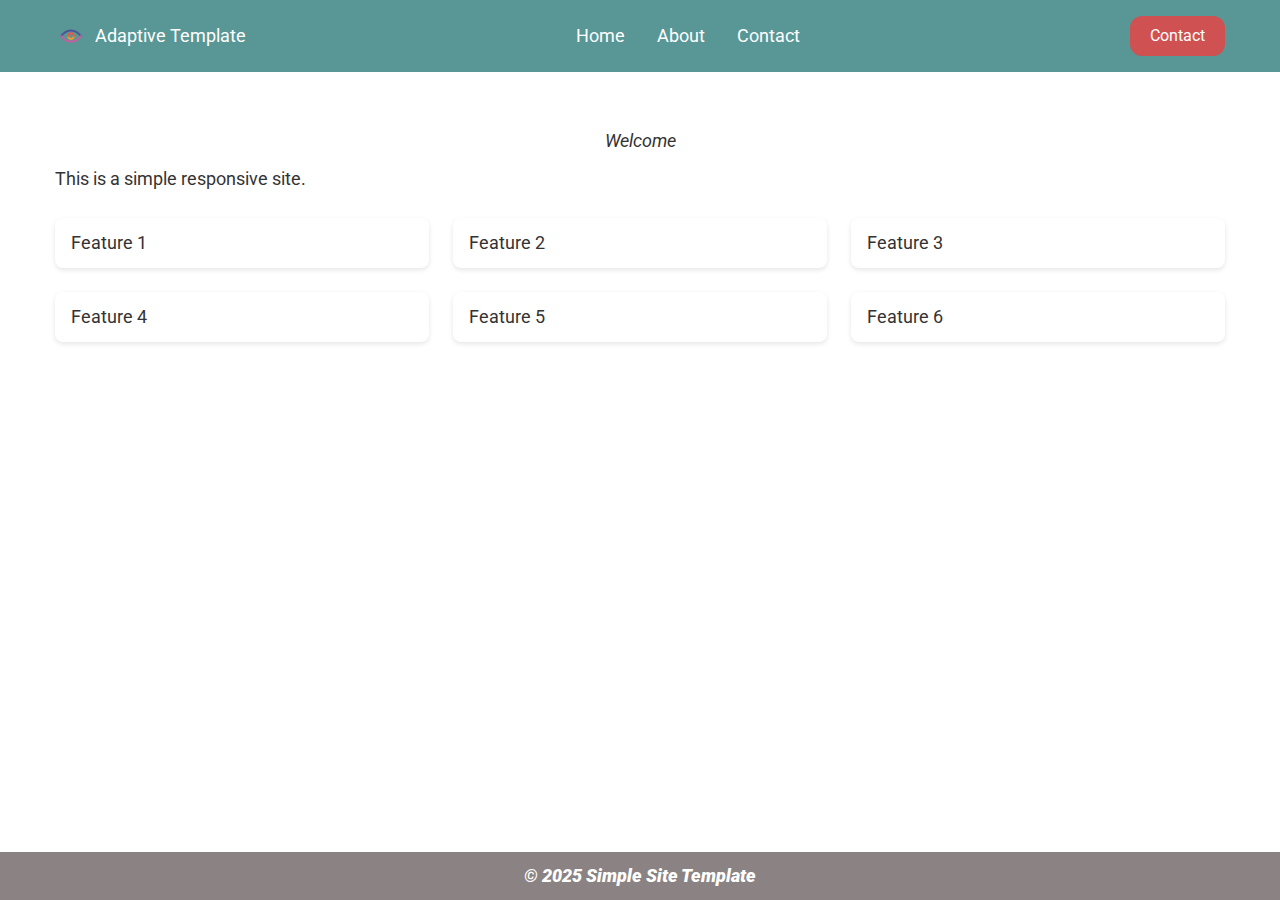
<file: lec11/index.html>
<!DOCTYPE html>
<html lang="en">
<head>
    <meta charset="UTF-8">
    <meta http-equiv="X-UA-Compatible" content="IE=edge">
    <meta name="viewport" content="width=device-width, initial-scale=1.0">
    <link rel="shortcut icon" href="./assets/favicon.ico" type="image/x-icon">
    <link rel="stylesheet" href="./css/style.css">
    <title>L11</title>
</head>
<body>
<div class="wrapper">
    <header class="header">
        <div class="header__container">
            <div class="header__logo">
                <img src="./assets/logo.svg" alt="Site Logo">
                <div>Adaptive Template</div>
            </div>
            <div class="header__menu menu">
                <nav class="menu__body">
                    <ul class="menu__list">
                        <li class="menu__list-item"><a href="#" class="menu__item-link">Home</a></li>
                        <li class="menu__list-item"><a href="#" class="menu__item-link">About</a></li>
                        <li class="menu__list-item"><a href="#" class="menu__item-link">Contact</a></li>
                    </ul>
                </nav>
            </div>
            <div class="header__actions actions-header">
                <a href="#" class="actions-header__link" data-da='425, .menu__body'>Contact</a>
                <button class="actions-header__icon icon-menu">
                    <span></span>
                </button>
            </div>
        </div>
    </header>

    <main class="page">
        <section class="page__intro intro">
            <div class="intro__container">
                <h1>Welcome</h1>
                <p>This is a simple responsive site.</p>
            </div>
        </section>
        <div class="page__features features">
            <div class="features__container">
                <div class="features__items">
                    <div class="features__item">Feature 1</div>
                    <div class="features__item">Feature 2</div>
                    <div class="features__item">Feature 3</div>
                    <div class="features__item">Feature 4</div>
                    <div class="features__item">Feature 5</div>
                    <div class="features__item">Feature 6</div>
                </div>
            </div>
        </div>
    </main>

    <footer class="footer">
        <p>© 2025 Simple Site Template</p>
    </footer>
</div>
<script src="./scripts/script.js"></script>
</body>
</html>
</file>
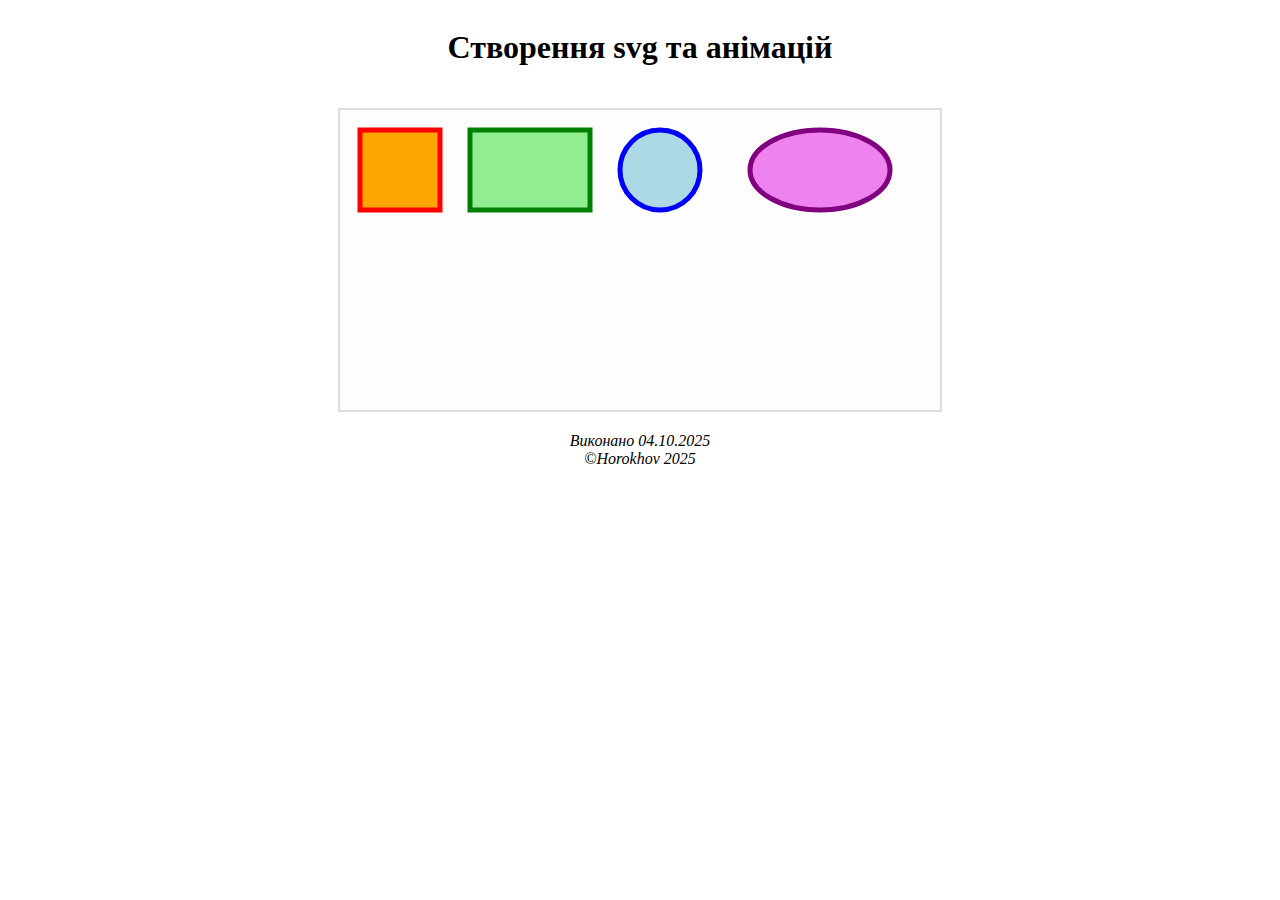
<file: lec12/index.html>
<!DOCTYPE html>
<html lang="en">
<head>
    <meta charset="UTF-8">
    <title>Лекція 12</title>
    <link rel="stylesheet" href="./style.css">
</head>
<body>
<div class="wrapper">
    <header class="header">
        <h1>Створення svg та анімацій</h1>
    </header>
    <main class="page">
        <div class="page__container">
            <svg>
            <rect x="20" y="20" width="80" height="80"
                  stroke="red" fill="orange" stroke-width="5" />

            <rect x="130" y="20" width="120" height="80"
                  stroke="green" fill="lightgreen" stroke-width="5" />

            <circle cx="320" cy="60" r="40" class="animated-circle" />

            <ellipse cx="480" cy="60" rx="70" ry="40"
                     stroke="purple" fill="violet" stroke-width="5" />
            </svg>
        </div>
    </main>
    <footer class="footer">
       <div>Виконано 04.10.2025</div>
        <div>©Horokhov 2025</div>
    </footer>
</div>
</body>
</html>
</file>
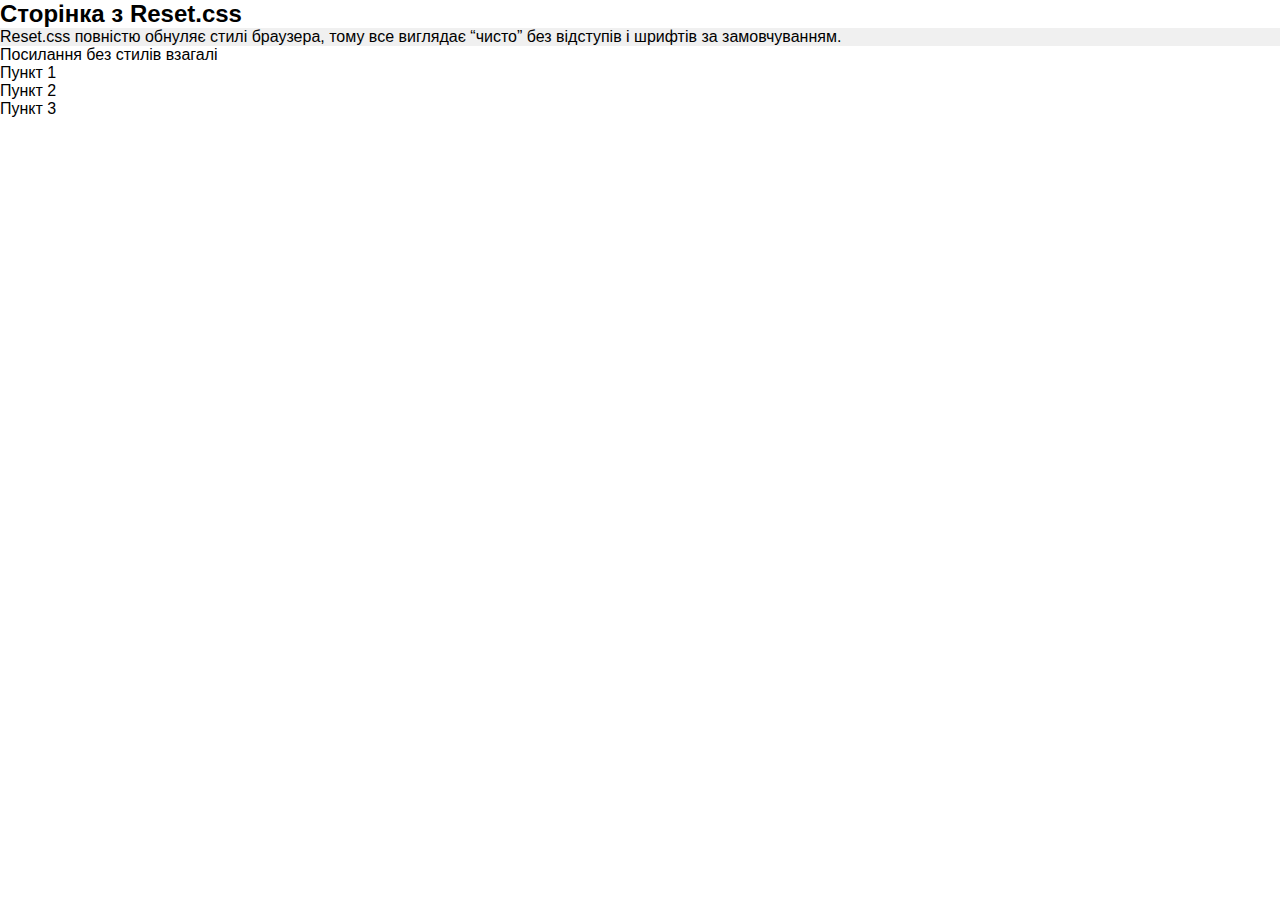
<file: lec8/reset.html>
<!DOCTYPE html>
<html lang="en">
  <head>
    <meta charset="UTF-8" />
    <meta name="viewport" content="width=device-width, initial-scale=1.0" />
    <title>Reset.css приклад</title>
    <link rel="stylesheet" href="./reset.css" />
  </head>
  <body>
    <h2>Сторінка з Reset.css</h2>
    <p>
      Reset.css повністю обнуляє стилі браузера, тому все виглядає “чисто” без
      відступів і шрифтів за замовчуванням.
    </p>
    <a href="#">Посилання без стилів взагалі</a>
    <ul>
        <li>Пункт 1</li>
        <li>Пункт 2</li>
        <li>Пункт 3</li>
    </ul>
  </body>
</html>
</file>
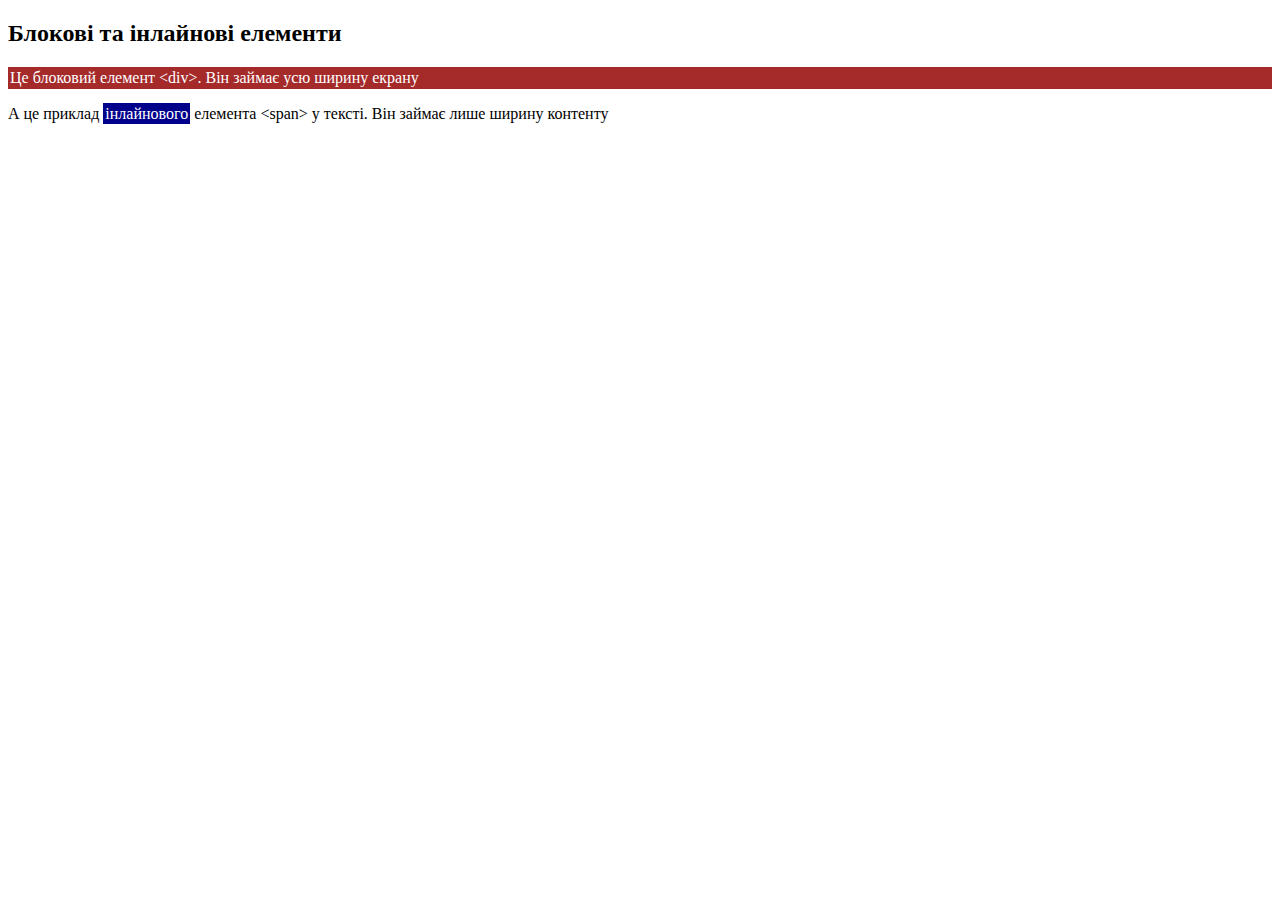
<file: lec8/block-inline/block-inline.html>
<!DOCTYPE html>
<html lang="en">
  <head>
    <meta charset="UTF-8" />
    <meta name="viewport" content="width=device-width, initial-scale=1.0" />
    <title>Блочно-інлайнові елементи</title>
    <link rel="stylesheet" href="./block-inilne.css" />
  </head>
  <body>
    <h2>Блокові та інлайнові елементи</h2>

    <div class="block">Це блоковий елемент &lt;div&gt;. Він займає усю ширину екрану</div>

    <p>
      А це приклад <span class="inline">інлайнового</span> елемента &lt;span&gt; у
      тексті. Він займає лише ширину контенту
    </p>
  </body>
</html>
</file>
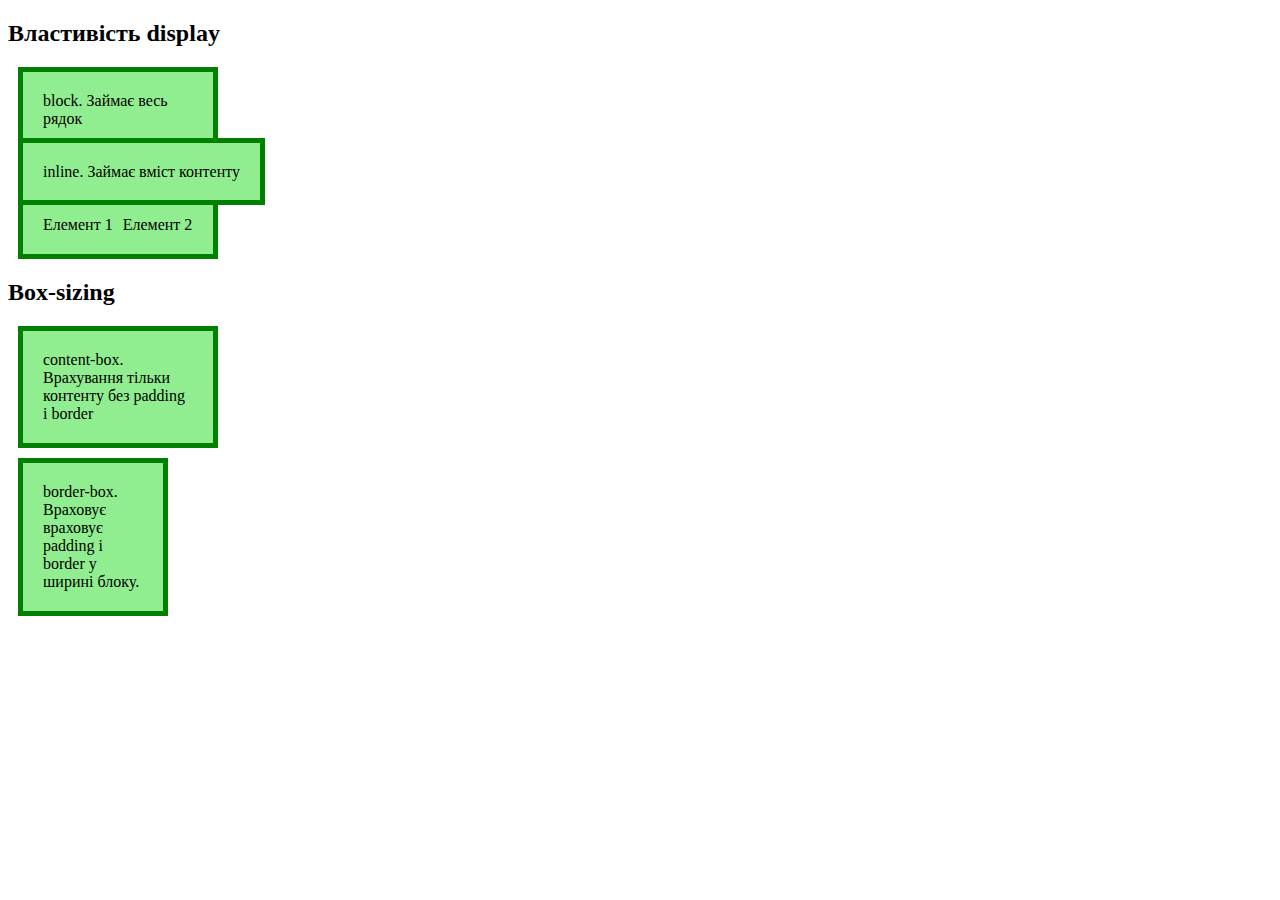
<file: lec8/display-boxsizing/display-boxsizing.html>
<!DOCTYPE html>
<html lang="uk">
  <head>
    <meta charset="UTF-8" />
    <title>Display і Box-sizing</title>
    <link rel="stylesheet" href="./display-boxsizing.css">
  </head>
  <body>
    <h2>Властивість display</h2>
    <div class="block box">block. Займає весь рядок</div>
    <span class="inline box">inline. Займає вміст контенту</span>
    <div class="flex box">
      <div>Елемент 1</div>
      <div>Елемент 2</div>
    </div>

    <h2>Box-sizing</h2>
    <div class="box content-box">content-box. Врахування тільки контенту без padding і border</div>
    <div class="box border-box">border-box. Враховує враховує padding і border у ширині блоку.</div>
  </body>
</html>
</file>
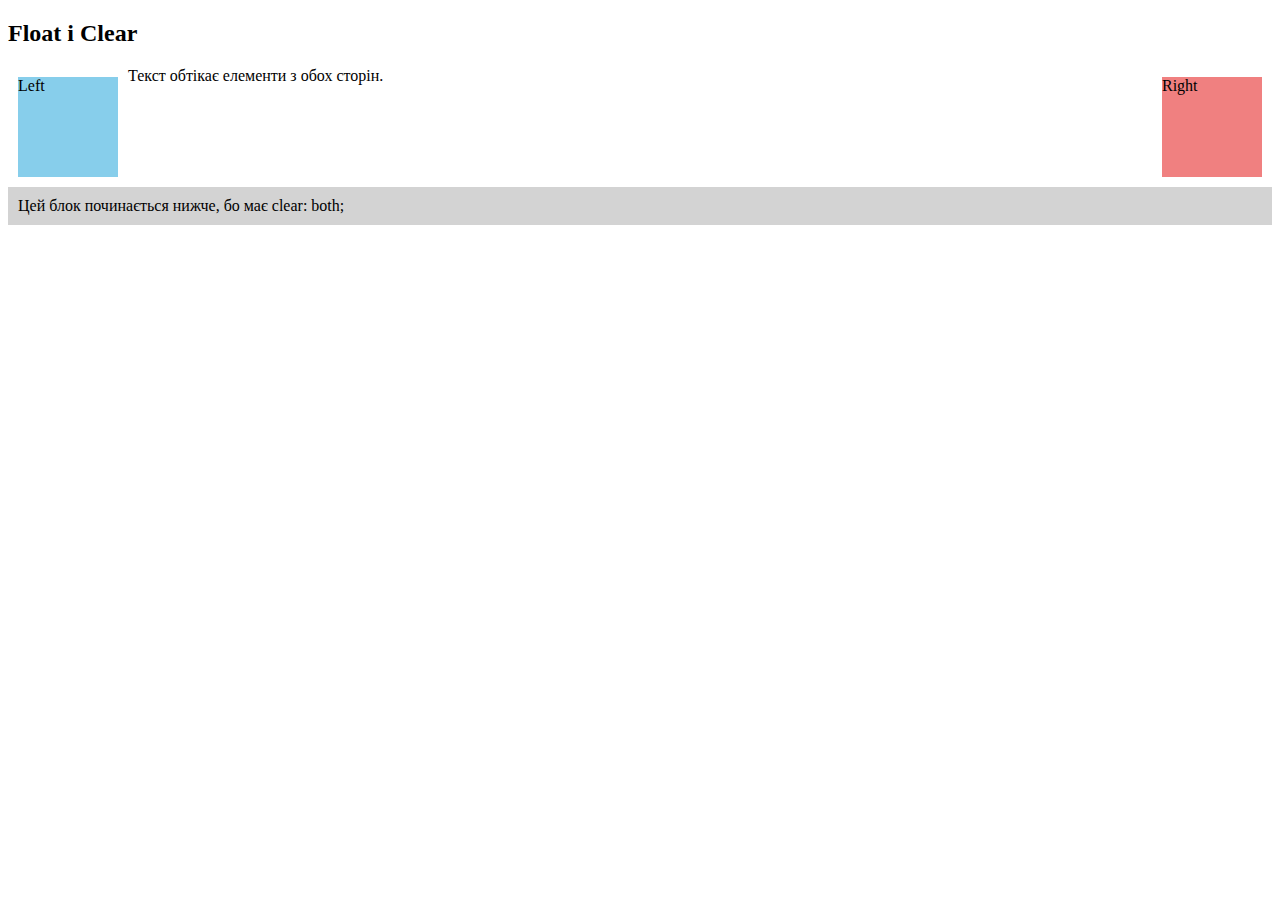
<file: lec8/float-clear/float-clear.html>
<!DOCTYPE html>
<html lang="uk">
<head>
  <meta charset="UTF-8">
  <title>Float і Clear</title>
  <link rel="stylesheet" href="./float-clear.css">
</head>
<body>
  <h2>Float і Clear</h2>
  <div class="float-left">Left</div>
  <div class="float-right">Right</div>
  <p>Текст обтікає елементи з обох сторін.</p>
  <div class="clear">Цей блок починається нижче, бо має clear: both;</div>
</body>
</html>
</file>
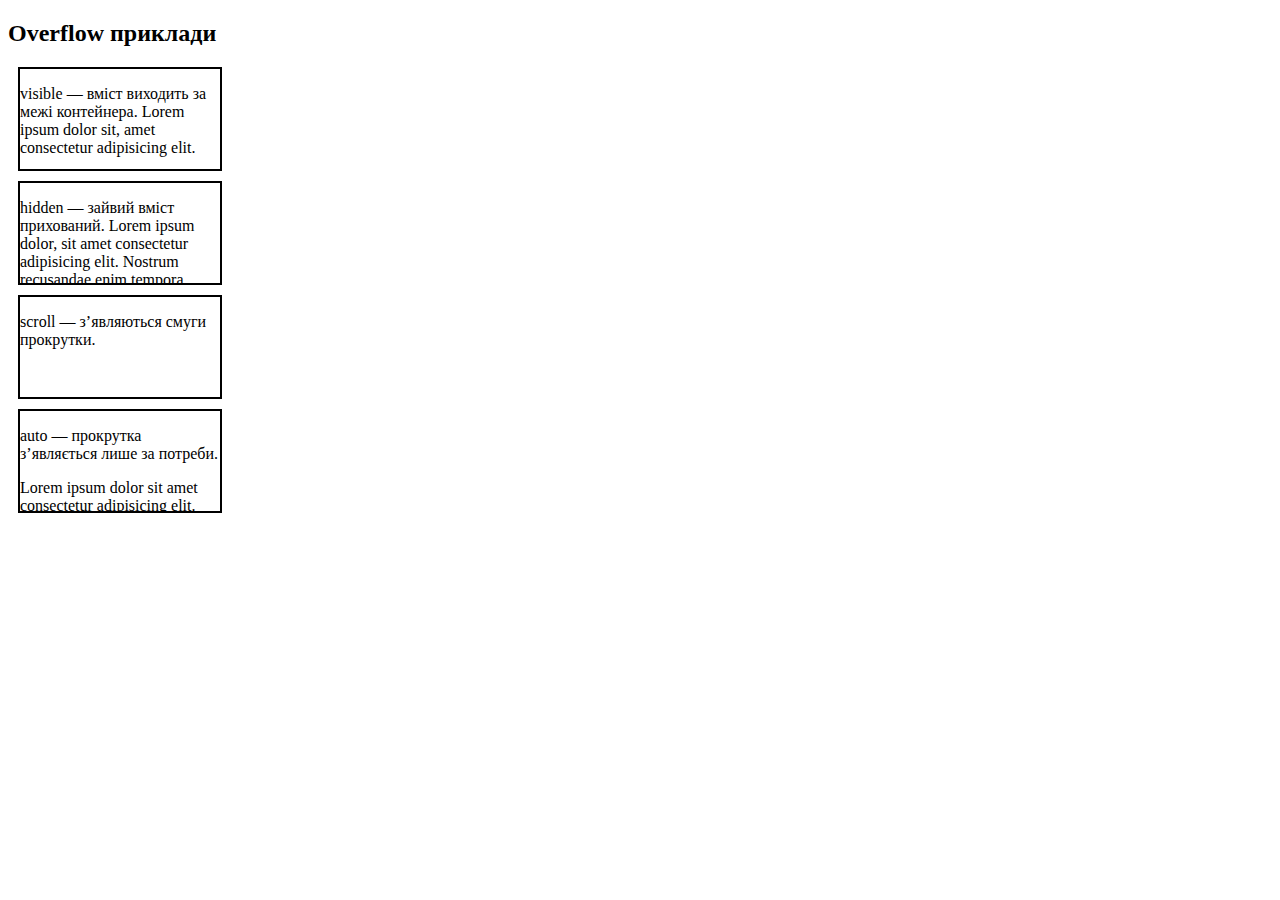
<file: lec8/overflow/overflow.html>
<!DOCTYPE html>
<html lang="en">
  <head>
    <meta charset="UTF-8" />
    <meta name="viewport" content="width=device-width, initial-scale=1.0" />
    <title>Overflow Page</title>
    <link rel="stylesheet" href="./overflow.css" />
  </head>
  <body>
    <h2>Overflow приклади</h2>
    <div class="container visible">
      <p>
        visible — вміст виходить за межі контейнера. Lorem ipsum dolor sit, amet
        consectetur adipisicing elit.
      </p>
    </div>

    <div class="container hidden">
      <p>
        hidden — зайвий вміст прихований. Lorem ipsum dolor, sit amet
        consectetur adipisicing elit. Nostrum recusandae enim tempora molestiae
        voluptates consequuntur sapiente officia. Itaque, rerum aspernatur,
        eaque, ratione architecto quod perspiciatis vitae eos dolorem voluptas
        at!
      </p>
    </div>

    <div class="container scroll">
      <p>scroll — з’являються смуги прокрутки.</p>
    </div>

    <div class="container auto">
      <p>auto — прокрутка з’являється лише за потреби.</p>
      Lorem ipsum dolor sit amet consectetur adipisicing elit. Commodi quod non
      minus pariatur assumenda asperiores laboriosam cumque ipsum amet,
      voluptatibus omnis perferendis, modi numquam facilis illum nesciunt
      consequuntur doloribus. Maxime?
    </div>
  </body>
</html>
</file>
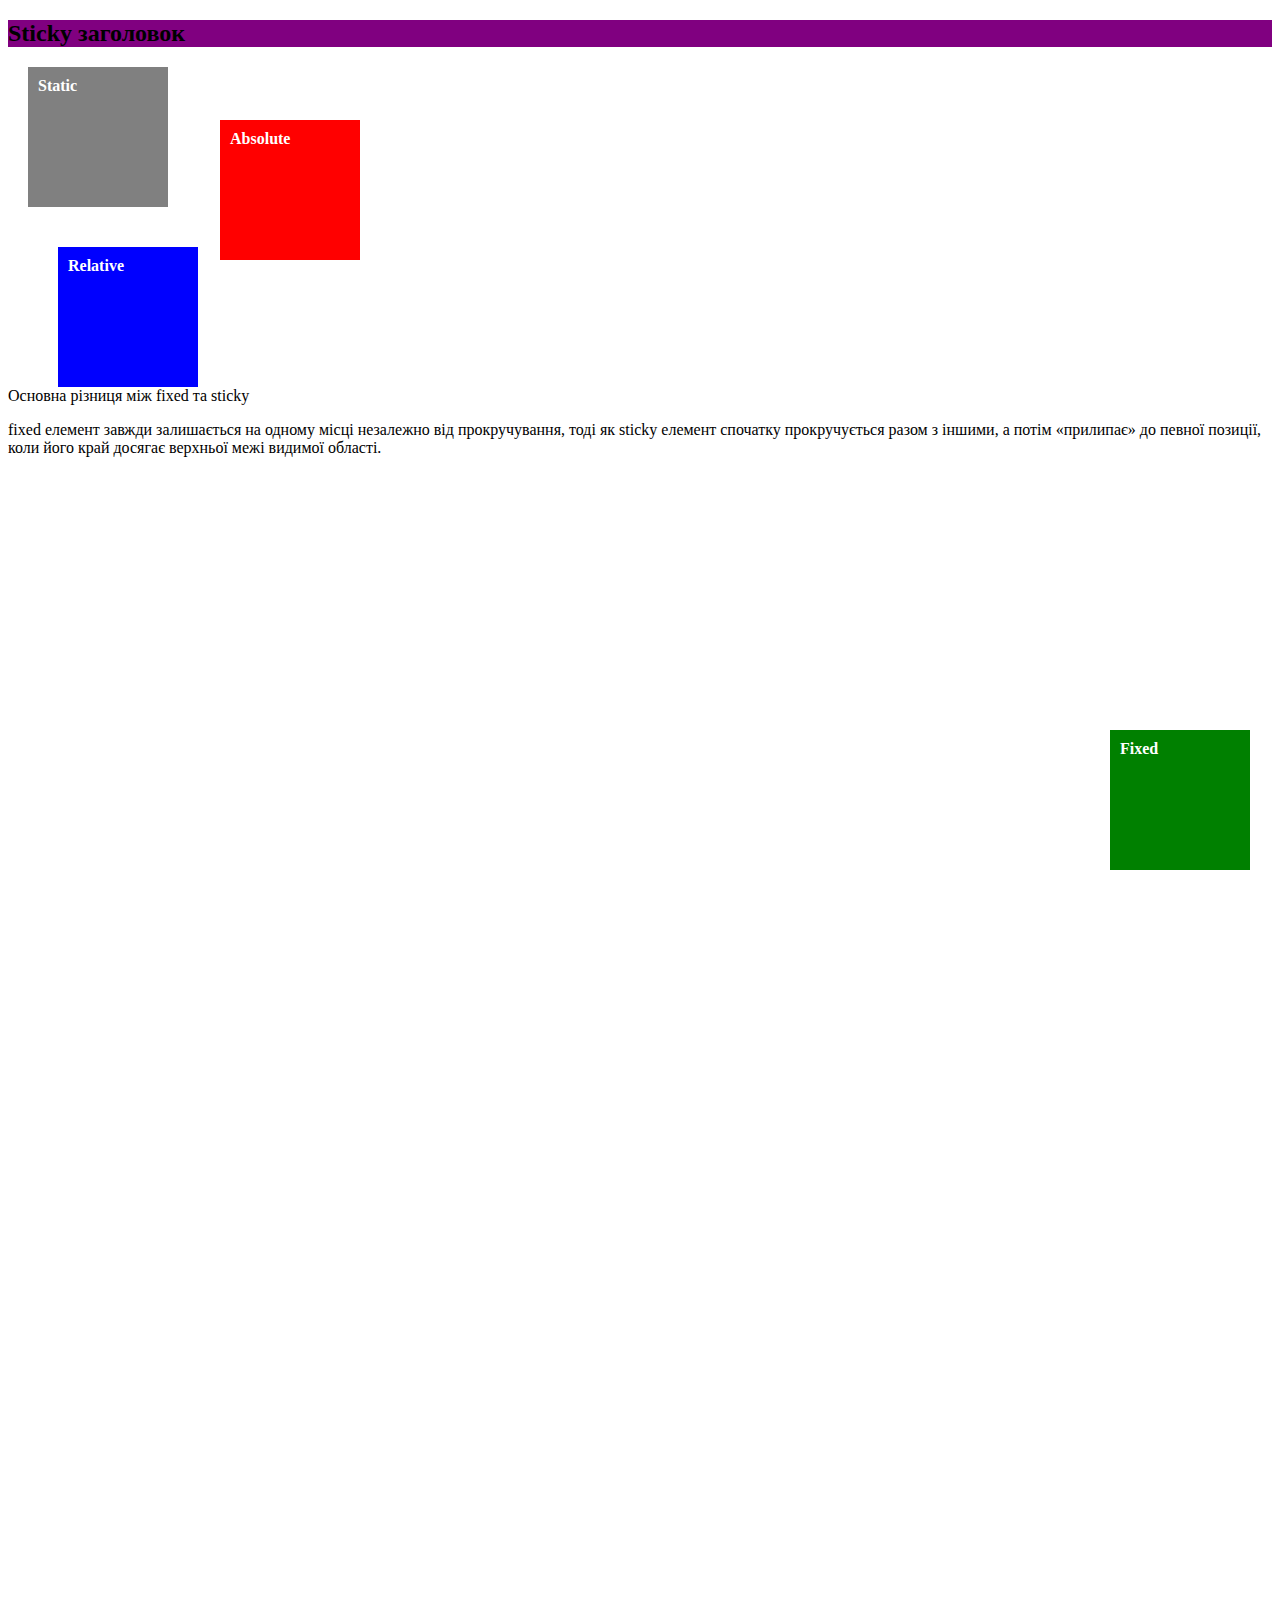
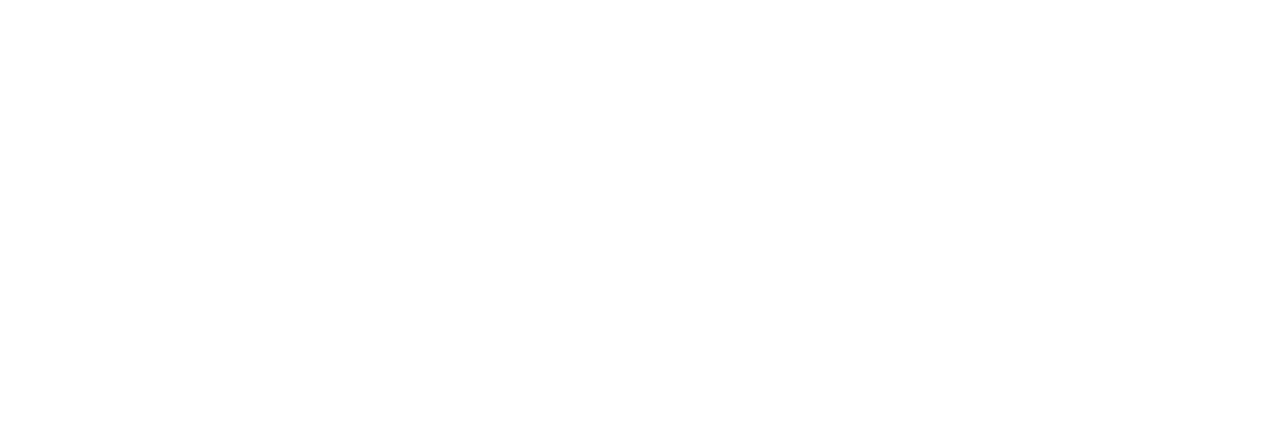
<file: lec8/position/position.html>
<!DOCTYPE html>
<html lang="en">
  <head>
    <meta charset="UTF-8" />
    <meta name="viewport" content="width=device-width, initial-scale=1.0" />
    <title>Position Page</title>
    <link rel="stylesheet" href="./position.css" />
  </head>
  <body>
    <h2 class="sticky">Sticky заголовок</h2>
    <div class="static box">Static</div>
    <div class="relative box">Relative</div>
    <div class="absolute box">Absolute</div>
    <div class="fixed box">Fixed</div>
    <div>
      <p>Основна різниця між fixed та sticky</p>
      <p>
        fixed елемент завжди залишається на одному місці незалежно від
        прокручування, тоді як sticky елемент спочатку прокручується разом з
        іншими, а потім «прилипає» до певної позиції, коли його край досягає
        верхньої межі видимої області.
      </p>
    </div>
  </body>
</html>
</file>
<file: lec11/css/style.css>
@import url('https://fonts.googleapis.com/css2?family=Roboto:ital,wght@0,100..900;1,100..900&display=swap');
@import url('./menu.css');
:root{
    --primary-color: #589795;
    --secondary-color: #def2f1;
    --text-color: #17252a;
    --max-width: 1200px;

    --padding: 1rem;
    --section-gap: 2rem;

    --font-family: "Roboto";
    --font-size-base: 1rem;
    --font-size-heading: 1.5rem;
}
* {
    padding: 0;
    margin: 0;
    border: 0
}

*,*::after,*::before {
    box-sizing: border-box
}

*::after,*::before {
    display: inline-block
}

[class*='__container']{
    max-width: var(--max-width);
    padding-inline: 15px;
    margin-inline: auto;
}

body,html {
    height: 100%;
    min-width: 320px
}

body {
    color: #333;
    line-height: 1;
    font-size: 1.125rem;
    -ms-text-size-adjust: 100%;
    -moz-text-size-adjust: 100%;
    -webkit-text-size-adjust: 100%;
    -webkit-font-smoothing: antialiased;
    -moz-osx-font-smoothing: grayscale
}

button,input,textarea {
    font-size: inherit;
    line-height: inherit;
    color: inherit;
    background-color: rgba(0,0,0,0)
}

input,textarea {
    width: 100%
}

label {
    display: inline-block
}

button,option,select {
    cursor: pointer
}

a {
    display: inline-block;
    color: inherit;
    text-decoration: none
}

ul li {
    list-style: none
}

img {
    vertical-align: top
}

h1,h2,h3,h4,h5,h6 {
    font-weight: inherit;
    font-size: inherit
}
body{
    font-family: var(--font-family), sans-serif;
}
.wrapper{
    min-height: 100%;
    display: flex;
    flex-direction: column;
}
.wrapper > * {
    min-width: 0;
}
.wrapper > main{
    flex: 1 1 auto;
}
.header{
    position: sticky;
    inset-block-start: 0;
    inset-inline-start: 0;
    inline-size: 100%;
    z-index: 999;
    background-color: var(--primary-color);
    color: white;
}
.header__container {
    display: flex;
    align-items: center;
    padding-block: var(--padding);
    flex-wrap: wrap;
    gap: 1.2rem;
    justify-content: flex-start;
}
.header__logo {
    position: relative;
    z-index: 5;
    display: inline-flex;
    align-items: center;
    gap: 0.5rem;
}
.header__logo img {
    inline-size: 32px;
    block-size: 22px;
    flex: 0 0 32px;
}
.header__logo div {
    text-transform: capitalize;
}
.actions-header{
    display: inline-flex;
    align-items: center;
    gap: 1rem;
}
.actions-header__link {
    position: relative;
    z-index: 5;
    font-size: var(--font-size-base);
    color: white;
    padding-inline: 20px;
    padding-block: 12px;
    border-radius: 12px;
    background-color: #d05151;
    transition: all 0.3s;
}
@media (any-hover: hover) {
    .menu__list-item:hover .menu__item-link{
        color: orangered;
        text-decoration: underline;
    }
    .actions-header__link:hover {
        filter: brightness(80%);
    }
}
.intro{
    padding-block-start: 60px;
}
.intro:not(:last-child){
    padding-block-end: 30px;
}
.intro h1{
    text-align: center;
    font-style: italic;
}
.intro h1:not(:last-child){
    margin-block-end: 20px;
}
.features__items {
    display: grid;
    gap: 1.5rem;
    grid-template-columns: auto;
}
.features__item {
    background-color: white;
    padding: var(--padding);
    border-radius: 8px;
    box-shadow: 0 2px 5px rgba(0,0,0,0.1);
}
.footer {
    color: white;
    font-weight: 900;
    font-style: italic;
    text-align: center;
    padding-inline: 15px;
    padding-block: 15px;
    background-color: #8b8383;
}
@media (max-width: 769px) {
    .intro{
        padding-block-start: 30px;
    }
}
@media (min-width: 425px)
    {
        .features__items{
            grid-template-columns: repeat(auto-fit, minmax(320px, 1fr));
        }
    }
@media (max-width: 767px) {
        :root {
            --font-size-heading: 1.25rem;
            --font-size-base: 0.9rem;
            --section-gap: 1rem;
        }
    }
    @media (min-width: 1024px) {
        .features__item {
            transition: transform 0.3s ease;
        }

        .features__item:hover {
            transform: translateY(-5px);
        }
    }
</file>
<file: lec12/style.css>
[class*="__container"] {
    width: 600px;
    height: 300px;
    border: 2px solid #ddd;
    display: block;
    margin: 20px auto;
    background-color: #fdfdfd;
}
svg{
    width: 100%;
    height: 100%;
}
.wrapper {
    display: flex;
    flex-direction: column;
    min-height: 100%;
    overflow: clip;
}
.wrapper > main{
    flex: 1 1 auto;
}
.wrapper * {
    min-width: 0;
}
.header{
    text-align: center;
}
.footer{

    text-align: center;
}
.footer div{
    font-style: italic;
}
.animated-circle {
    stroke: blue;
    fill: lightblue;
    stroke-width: 5px;
    animation: changeColor 3s infinite alternate;
}

@keyframes changeColor {
    0% {
        stroke: blue;
        fill: lightblue;
    }
    50% {
        stroke: red;
        fill: yellow;
    }
    100% {
        stroke: green;
        fill: pink;
    }
}
</file>
<file: lec8/block-inline/block-inilne.css>
.block{
    color: white;
    background-color: brown;
    padding: 2px;
}

.inline{
    color: white;
    background-color: darkblue;
    padding: 2px;
}
</file>
<file: lec8/display-boxsizing/display-boxsizing.css>
.box {
  background: lightgreen;
  padding: 20px;
  margin: 10px;
  border: 5px solid green;
  width: 150px;
}
.block {
  display: block;
}
.inline {
  display: inline;
}
.flex {
  display: flex;
  gap: 10px;
}
.content-box {
  box-sizing: content-box;
}
.border-box {
  box-sizing: border-box;
}
</file>
<file: lec8/float-clear/float-clear.css>
.float-left {
  float: left;
  width: 100px;
  height: 100px;
  background: skyblue;
  margin: 10px;
}
.float-right {
  float: right;
  width: 100px;
  height: 100px;
  background: lightcoral;
  margin: 10px;
}
.clear {
  clear: both;
  background: lightgray;
  padding: 10px;
}
</file>
<file: lec8/overflow/overflow.css>
.container {
  width: 200px;
  height: 100px;
  border: 2px solid black;
  margin: 10px;
}
.visible {
  overflow: visible;
}
.hidden {
  overflow: hidden;
}
.scroll {
  overflow: scroll;
}
.auto {
  overflow: auto;
}
</file>
<file: lec8/position/position.css>
body {
  height: 2000px;
}
.box {
  width: 120px;
  height: 120px;
  margin: 20px;
  padding: 10px;
  color: white;
  font-weight: bold;
}
.static {
  background: gray;
  position: static;
}
.relative {
  background: blue;
  position: relative;
  top: 20px;
  left: 30px;
}
.absolute {
  background: red;
  position: absolute;
  top: 100px;
  left: 200px;
}
.fixed {
  background: green;
  position: fixed;
  bottom: 10px;
  right: 10px;
}
.sticky {
  background: purple;
  position: sticky;
  top: 0;
}
</file>
